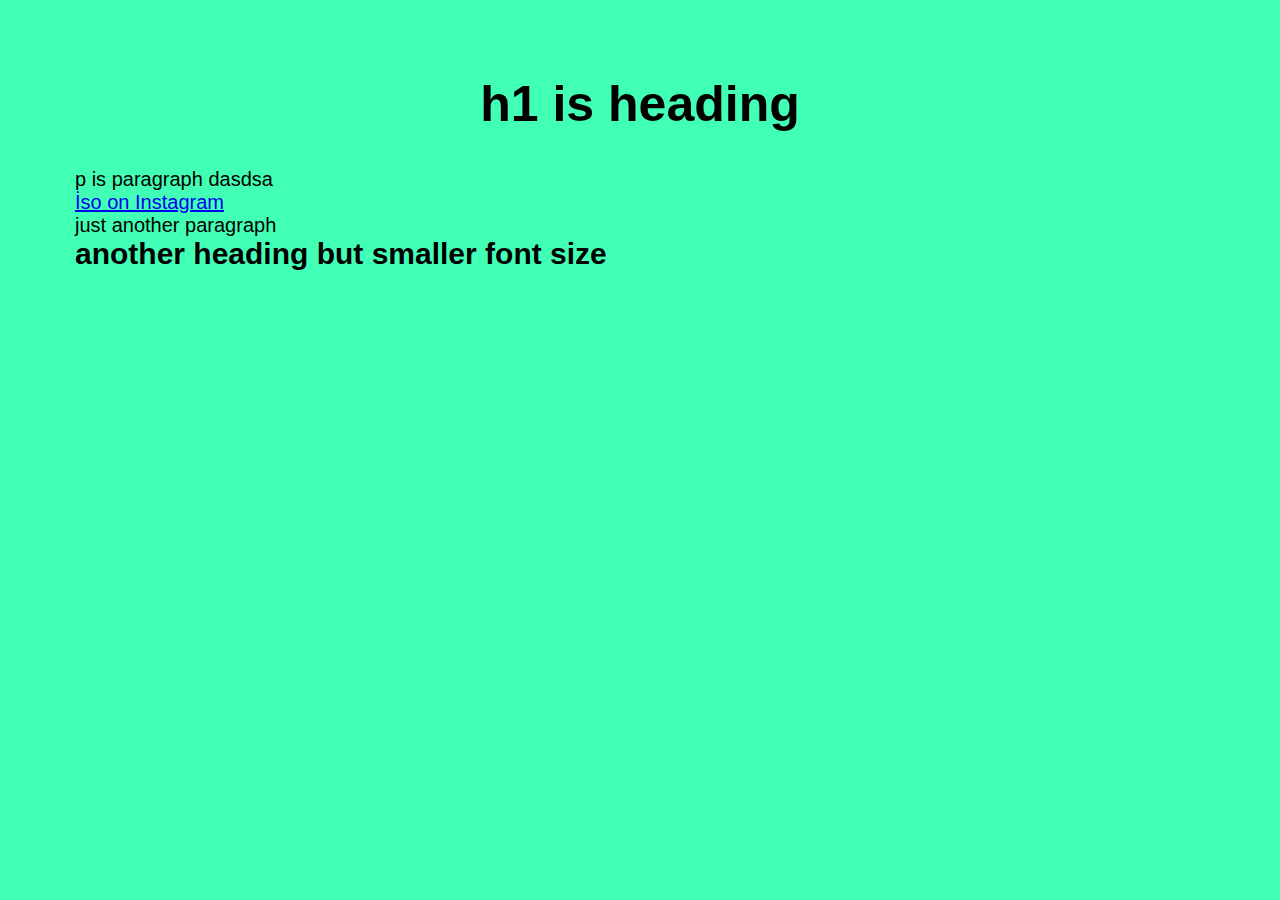
<file: 04-HTML-CSS/index.html>
<!DOCTYPE html>
<html lang="en">
	<head>
		<meta charset="UTF-8" />
		<meta name="viewport" content="width=device-width, initial-scale=1.0" />
		<title>Html Crash Course</title>
		<link rel="stylesheet" href="style.css" />
	</head>
	<body>
		<h1>h1 is heading</h1>
		<p>p is paragraph dasdsa</p>
		<a href="https://mail.google.com/mail/u/0/#inbox">İso on Instagram</a>
		<p>just another paragraph</p>
		<h2>another heading but smaller font size</h2>
	</body>
</html>
</file>
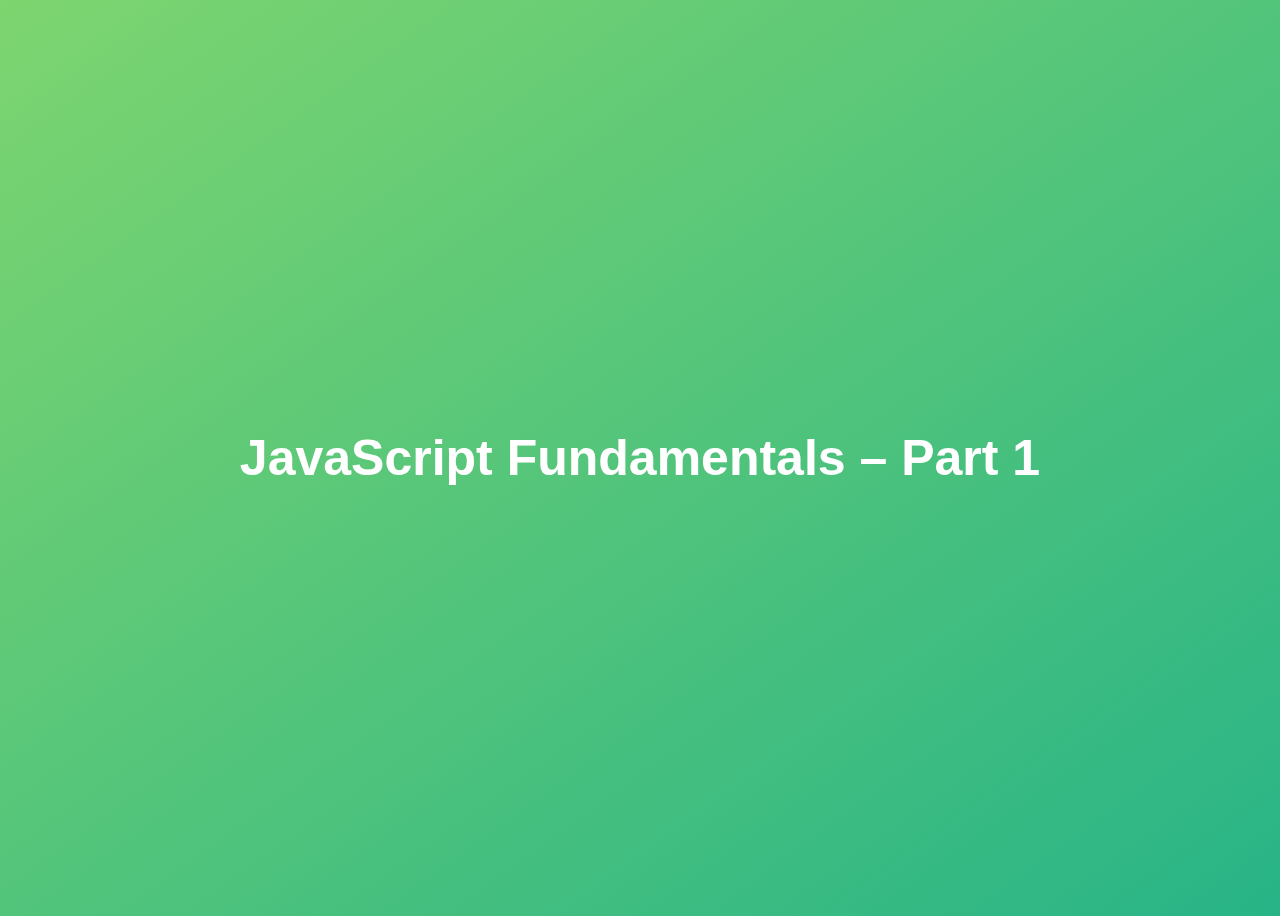
<file: 01-Fundamentals-Part-1/starter/index.html>
<!DOCTYPE html>
<html lang="en">
	<head>
		<meta charset="UTF-8" />
		<meta name="viewport" content="width=device-width, initial-scale=1.0" />
		<meta http-equiv="X-UA-Compatible" content="ie=edge" />
		<title>JavaScript Fundamentals – Part 1</title>
		<style>
			body {
				height: 100vh;
				display: flex;
				align-items: center;
				background: linear-gradient(to top left, #28b487, #7dd56f);
			}
			h1 {
				font-family: sans-serif;
				font-size: 50px;
				line-height: 1.3;
				width: 100%;
				padding: 30px;
				text-align: center;
				color: white;
			}
		</style>
	</head>
	<body>
		<h1>JavaScript Fundamentals – Part 1</h1>
		<script src="script.js"></script>
	</body>
</html>
</file>
<file: 04-HTML-CSS/style.css>
* {
	margin: 0;
	padding: 0;
	box-sizing: border-box;
}
body {
	background-color: rgba(0, 255, 157, 0.74);
	font-family: Arial;
	font-size: 20px;
	padding: 75px;
}

h1 {
	text-align: center;
	font-size: 50px;
	margin-bottom: 35px;
}
</file>
